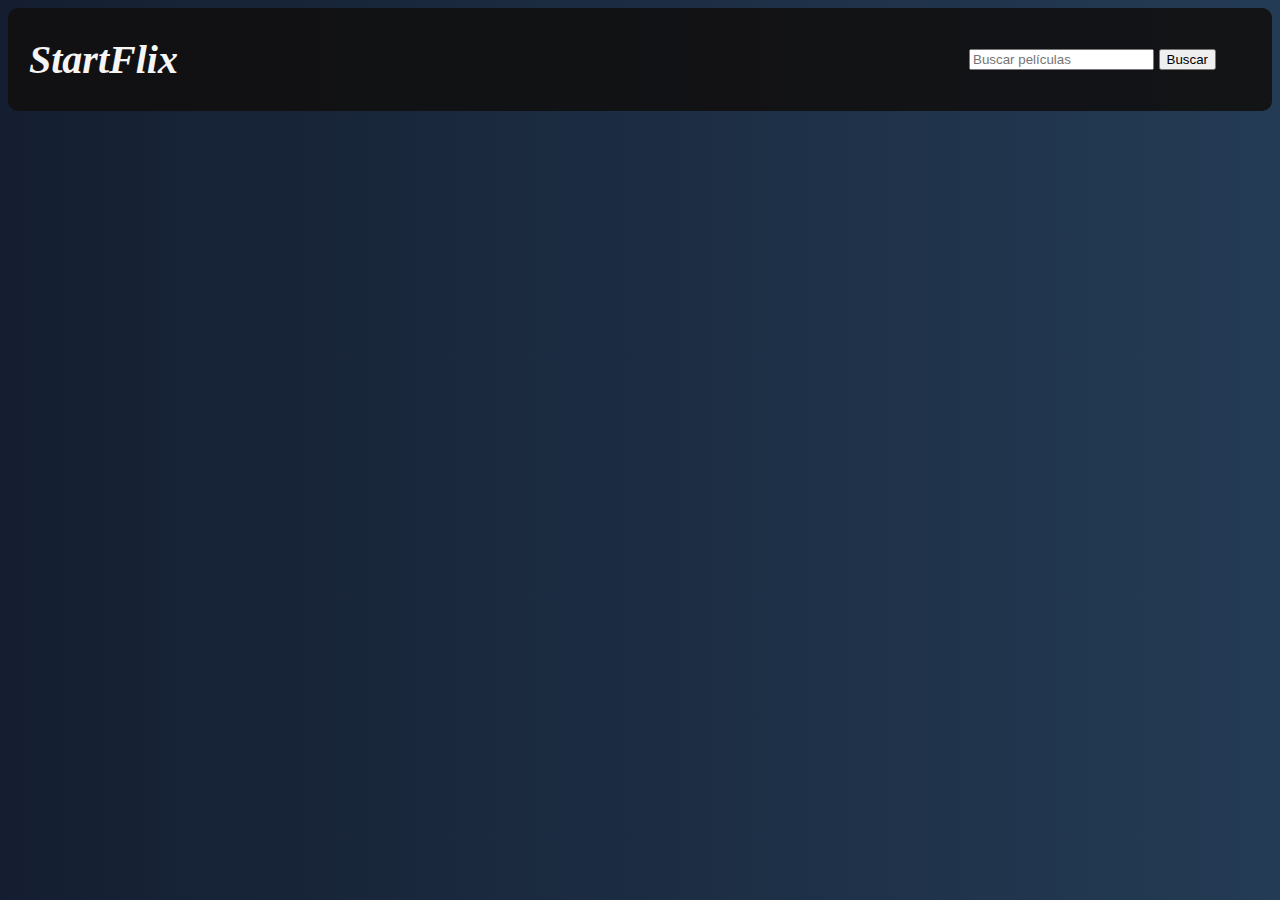
<file: StartFlix/Src/Details.html>
<!DOCTYPE html>
<html lang="en">
<head>
    <meta charset="UTF-8">
    <meta name="viewport" content="width=device-width, initial-scale=1.0">
    <title>Detalles</title>
    <link rel="stylesheet" href="Details.css">
    <link rel="stylesheet" href="Startflix.css">
</head>
<body>
    <header>
        <h1>StartFlix</h1>
        <form id="searchForm">
            <input type="text" id="searchInput" placeholder="Buscar películas">
            <button class="Hover" type="submit">Buscar</button>
          </form>
    </header>
    <div id="movieDetailsContainer" class="movie-details"></div>
    <script src="Details.js"></script>
</body>
</html>
</file>
<file: StartFlix/Src/Details.css>

</file>
<file: StartFlix/Src/Startflix.css>
body {
    font-family: Arial, sans-serif;
    background: linear-gradient(to right, #141e30,#243b55);
  }
  header{
    background-color: #111010e5;
    padding: 1;
    
    display: flex;
    flex-direction: row;
    align-items: left    ;
    justify-content: space-between;
    align-items: center;
    border: 1px solid #0f0d0d00 ;
    border-radius: 10px;
    
    }
  body header h1 {
    font-family: 'Times New Roman';
    font-size: 40px;
    font-style: italic;
    color: whitesmoke;
    margin-left: 20px;
    text-align: left;
  }

   header  #searchForm {
    color: #141e30;
    margin-right: 50px;
    border: 5px solid #0f0d0d00 ;
    border-radius: 30%;

  }
body h2 {

    color: whitesmoke;
    margin-left: 20px;
    text-align: left;

}
 #Buttons {
  display: flex;
  flex-direction: row;
  justify-content: center; /* Centrar horizontalmente */
  align-items: center;
  margin-top: 1rem;
}
  
  #movies {
    display: flex;
    flex-wrap: wrap;
    justify-content: center; /* Centrar las películas horizontalmente */
  }
  
  .movie {
    width: 200px;
    margin: 10px;
    padding: 10px;
    border: 1px solid #cccccc00;
    text-align: center;
    display: flex;
    flex-direction: column; /* Cambiar a disposición vertical */
  }
  
  .movie h2 {
    margin-top: 0; /* Eliminar el margen superior del título */
    color:aliceblue;
    flex: 1;
  }
  
  .movie img {
    width: 100%;
    height: 80%;
    object-fit: cover; /* Ajustar las imágenes al tamaño del contenedor */
  }

  .movie img:hover{
    transform: scale(1.2);

    }
  
  .movie h3 {
    color: antiquewhite;
    margin-bottom: 0; /* Eliminar el margen inferior */
  }

  #previousButton{
    background-color: #e9e9e9;
    color: #111010;
    border: none;
    padding: 0.5rem 1rem;
    margin: 0 0.5rem;
    cursor: pointer;
  }
  #nextButton{
    background-color: #e9e9e9;
    color: #111010;
    border: none;
    padding: 0.5rem 1rem;
    margin: 0 0.5rem;
    cursor: pointer;

  }

  .Hover button:hover {
    background-color: #d1d1d1;
  }
</file>
